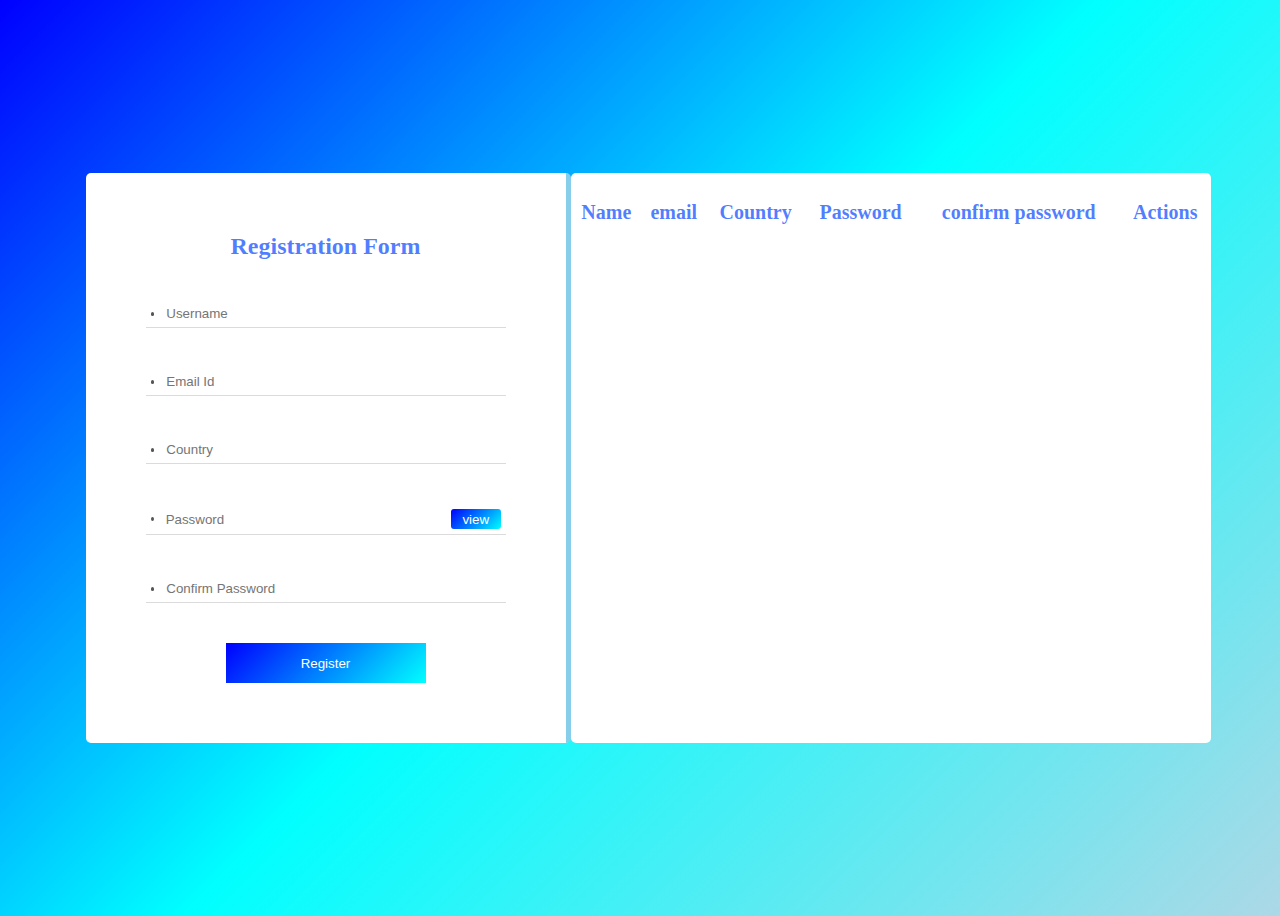
<file: index.html>
<!DOCTYPE html>
<html lang="en">
  <head>
    <meta charset="UTF-8" />
    <meta name="viewport" content="width=device-width, initial-scale=1.0" />
    <title>Registration Form</title>
    <link rel="stylesheet" href="style.css" />
    <link
      rel="stylesheet"
      href="https://cdnjs.cloudflare.com/ajax/libs/font-awesome/6.5.1/css/all.min.css"
    />
  </head>
  <body>
    <div class="main-container">
      <div class="input-container">
        <form id="registrationForm" onsubmit="submitForm(event)">
          <div class="container">
            <div class="formcontainer">
              <h2>Registration Form</h2>

              <div class="border">
                <div class="dot"></div>
                <input
                  type="text"
                  id="username"
                  name="username"
                  placeholder="Username"
                />
              </div>

              <div class="border">
                <div class="dot"></div>
                <input
                  type="email"
                  id="email"
                  name="email"
                  placeholder="Email Id"
                />
              </div>

              <div class="border">
                <div class="dot"></div>
                <input
                  type="text"
                  id="country"
                  name="country"
                  placeholder="Country"
                />
              </div>
              <div class="border">
                <div class="dot"></div>
                <input
                  type="password"
                  id="password"
                  name="password"
                  placeholder="Password"
                />
                <button id="veiwbtn" type="button" onclick="passwordview()">
                  view
                </button>
              </div>

              <div class="border">
                <div class="dot"></div>
                <input
                  type="password"
                  id="confirmPassword"
                  name="confirmPassword"
                  placeholder="Confirm Password"
                />
              </div>
              <button class="btn3" type="submit" id="registerBtn">
                Register
              </button>
            </div>
          </div>
        </form>
      </div>
      <div class="tablecontainer">
        <table id="tabledata">
          <thead>
            <tr>
              <th>Name</th>
              <th>email</th>
              <th>Country</th>
              <th>Password</th>
              <th>confirm password</th>
              <th>Actions</th>
            </tr>
          </thead>
          <tbody id="tablebodydata"></tbody>
        </table>
      </div>
    </div>
    <script>
      const form = document.getElementById("registrationForm");
      const usernameInput = document.getElementById("username");
      const emailInput = document.getElementById("email");
      const countryInput = document.getElementById("country");
      const passwordInput = document.getElementById("password");
      const confirmPasswordInput = document.getElementById("confirmPassword");
      const registerBtn = document.getElementById("registerBtn");
      const editbtn = document.getElementById("editbtn");
      const deletebtn = document.getElementById("deletebtn");
      const tableBody = document.getElementById("tablebodydata");
      let userData = [];
      let userItem;

      function passwordview() {
        const input = document.getElementById("password");
        console.log(typeof input.type);

        if (input.type === "password") {
          input.type = "text";
        } else {
          input.type = "password";
        }
      }

      function editHandler(index) {
        userItem = userData[index];
        console.log("userItem ==>", userItem, registerBtn);
        if (userItem) {
          usernameInput.value = userItem.name;
          emailInput.value = userItem.emailEl;
          countryInput.value = userItem.countryEl;
          passwordInput.value = userItem.passwordEl;
          confirmPasswordInput.value = userItem.confirmpass;
          registerBtn.innerHTML = "Edit User";

          registerBtn.onclick = function () {
            userData[index] = {
              name: usernameInput.value,
              emailEl: emailInput.value,
              countryEl: countryInput.value,
              passwordEl: passwordInput.value,
              confirmpass: confirmPasswordInput.value,
            };

            tableBody.innerHTML = "";

            tablevalues();

            form.reset();
            registerBtn.innerHTML = "Register";
            registerBtn.onclick = submitForm;
          };
        }
      }

      function deleteHandler(index) {
        userData.splice(index, 1);
        tablevalues();
        console.log(userData);
      }

      function tablevalues() {
        userData?.length > 0 &&
          userData?.forEach((data, i) => {
            tablebodydata.innerHTML += `
            <tr>
            <td>${data.name}</td>
            <td>${data.emailEl}</td>
            <td>${data.countryEl}</td>
            <td>${data.passwordEl}</td>
            <td>${data.confirmpass}</td>
            <td><button id="editbtn" onclick="editHandler(${i})"><i class="fa-solid fa-pencil"></i></td></button>
            <td><button id="deletebtn" onclick="deleteHandler(${i})"><i class="fa-solid fa-trash"></i></td></button>
           </tr>  
            `;
          });
      }

      // console.log("userData ===> ", userData);

      function submitForm(event) {
        event.preventDefault();
        if (!userItem) {
          userData.push({
            name: usernameInput?.value,
            emailEl: emailInput?.value,
            countryEl: countryInput?.value,
            passwordEl: passwordInput?.value,
            confirmpass: confirmPasswordInput?.value,
          });
        }  
        console.log("userData ===> ", userData);
        tablebodydata.innerHTML = ""
        tablevalues();
        form.reset();
      }
    </script>
  </body>
</html>
</file>
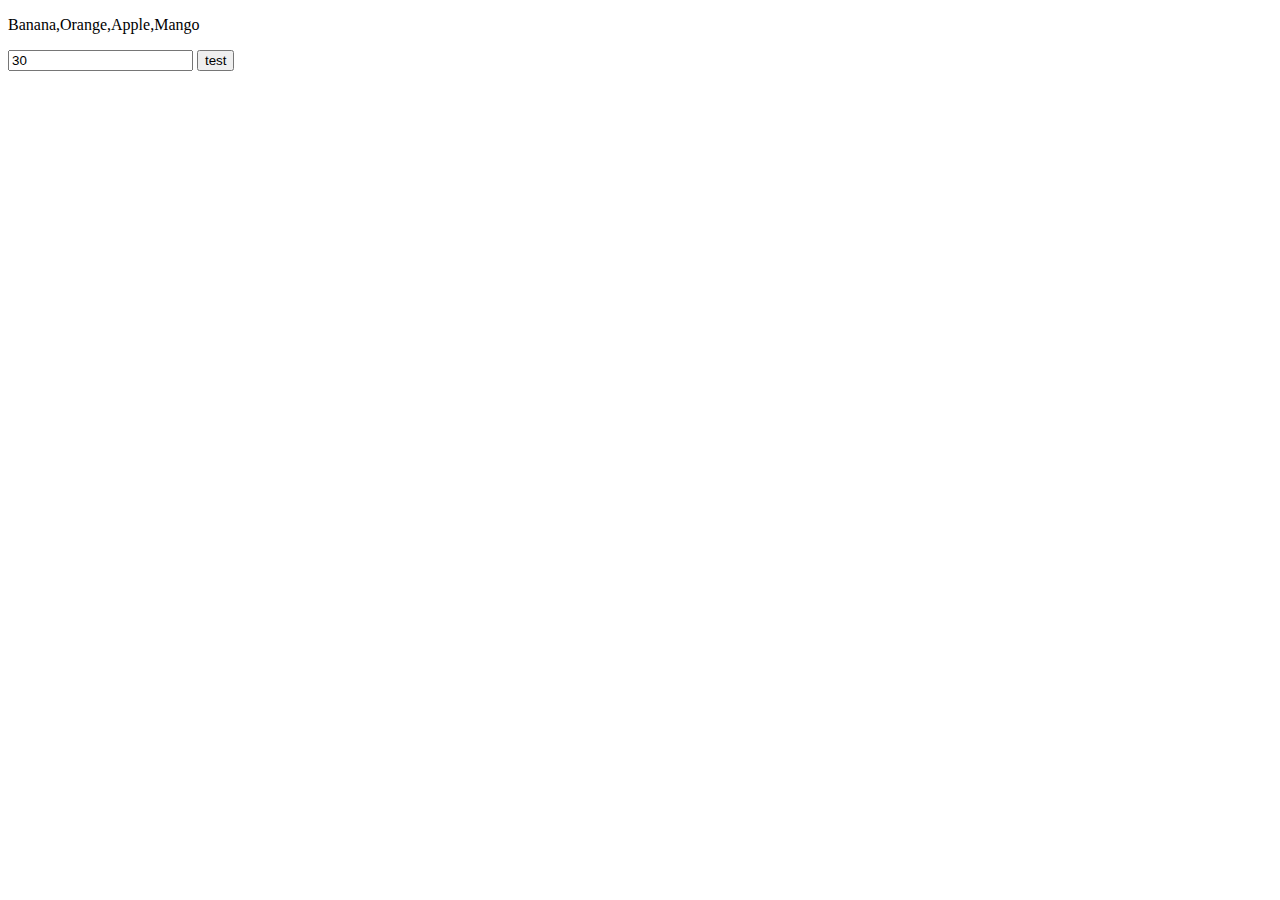
<file: arrays.html>
<!DOCTYPE html>
<html lang="en">
<head>
    <meta charset="UTF-8">
    <meta name="viewport" content="width=device-width, initial-scale=1.0">
    <title>Document</title>
</head>
<body>
    <p id="demo"></p>

  <input type="number" id="getNumber" value="30">
<button onclick="check()">test</button>

    <script>
    // const cars = new Array("Saab" , "Volvo" , "BMW")
    // cars[1]="opel";
    const fruits = ["Banana" , "Orange" , "Apple" , "Mango"];
    let flen = fruits.length;

    let text = " ";
    for(let i = 0; i<flen ; i++){
        text = text  +  fruits[i] + " ";
    }
    document.getElementById("demo").innerHTML = fruits.toString();


    const ages = [32,33,34,16,15,35,23,25,28,30,44];
//     const newArr = ages.filter((items,index)=>{
//         if(items>=20 && items<=30){
//             return items;
//         }
//     });
//   console.log(newArr);

//   function agecheck(){
//   const newArr2 = ages.filter((items,index)=>{
//         if(items> document.getElementById("getNumber").value){
//             return items;
//         }
//     });
//     return newArr2;
// //   console.log(newArr2);
//   }
  
//   console.log(agecheck())
//   function check(){
//     document.getElementById("demo").innerHTML = agecheck();
//   }
// const arr = [10,20,20,30,30,30,40,40,50]
// let obj = {};
// for(let i = 0 ; i < arr.length ; i++){
//   if(obj[arr[i]]){
//     obj[arr[i]]++;
//   }
//   else{
//     obj[arr[i]] = 1;
//   }
  
// }
// console.log(obj);
// Object.keys(obj).forEach((key)=>{
//   if(obj[key]>1){
//     console.log(`${key} is repeated ${obj[key]} times`)
//   }
// });

// const arr=[10,20,20,30,30,30,40];
// let arr2 = [];
// for(let i = 0 ; i<arr.length ; i++){
//      if(arr2.includes(arr[i])){
//        continue;
//      }else{
//       arr2.push(arr[i]);
//      }
// }
// console.log(arr2);

// const arr = [10,20,30,[40,50],60,[70,[80,90]]]
// let result = arr.flat();
// let arr2 = result.flat(6);
// console.log(arr2);

// const arr = [10,20,30,[40,50],60,[70,[80,90]]]

// function print(arr , index){
//  console.log(arr, index);
//    if(index == arr.length){
//     return;
//    }
//    for(let i = index ; i<arr.length ; i++){
//      if(typeof(arr[i]) === "object"){
//     print(arr[i] , i);
//      }
//     // console.log(arr[i]);
//    }
// }
// print(arr,0);

// const myfunction = function(a,b){
//   return a*b;
// }
// let x = myfunction(4,3);
// console.log(x);

// const z = (x,y) =>{
//      return x*y;
// }
// console.log(z(5,5));

// function myFunction(x,y){
//   if(y === undefined){
//     y = 2;
//   }
//   console.log(x * y);
// }
// myFunction(2);
// function sum(...args){
//   let sum=0;
//   for(let arg of args) 
//     sum = sum + arg;
//     return sum;
// }
// let x = sum(4, 9, 16, 25, 29, 100, 66, 77);
// console.log(x);

// function findmax(){
//       let max = -Infinity;
//       for(let i = 0 ; i < arguments.length ; i++){
//         if(arguments[i]>max){
//           max =arguments[i];
//         }
//       }
//       return max;
// }
// document.getElementById("demo").innerHTML = findmax(1,3,10,4,5,8);

// const date = new Date();
// console.log(date);
// console.log(date.getDay());
// console.log(date.getMonth());
// date.toLocaleString('default',{
//     weekday: "long",
//     timeZone: '',
// })


</script>
</body>
</html>
</file>
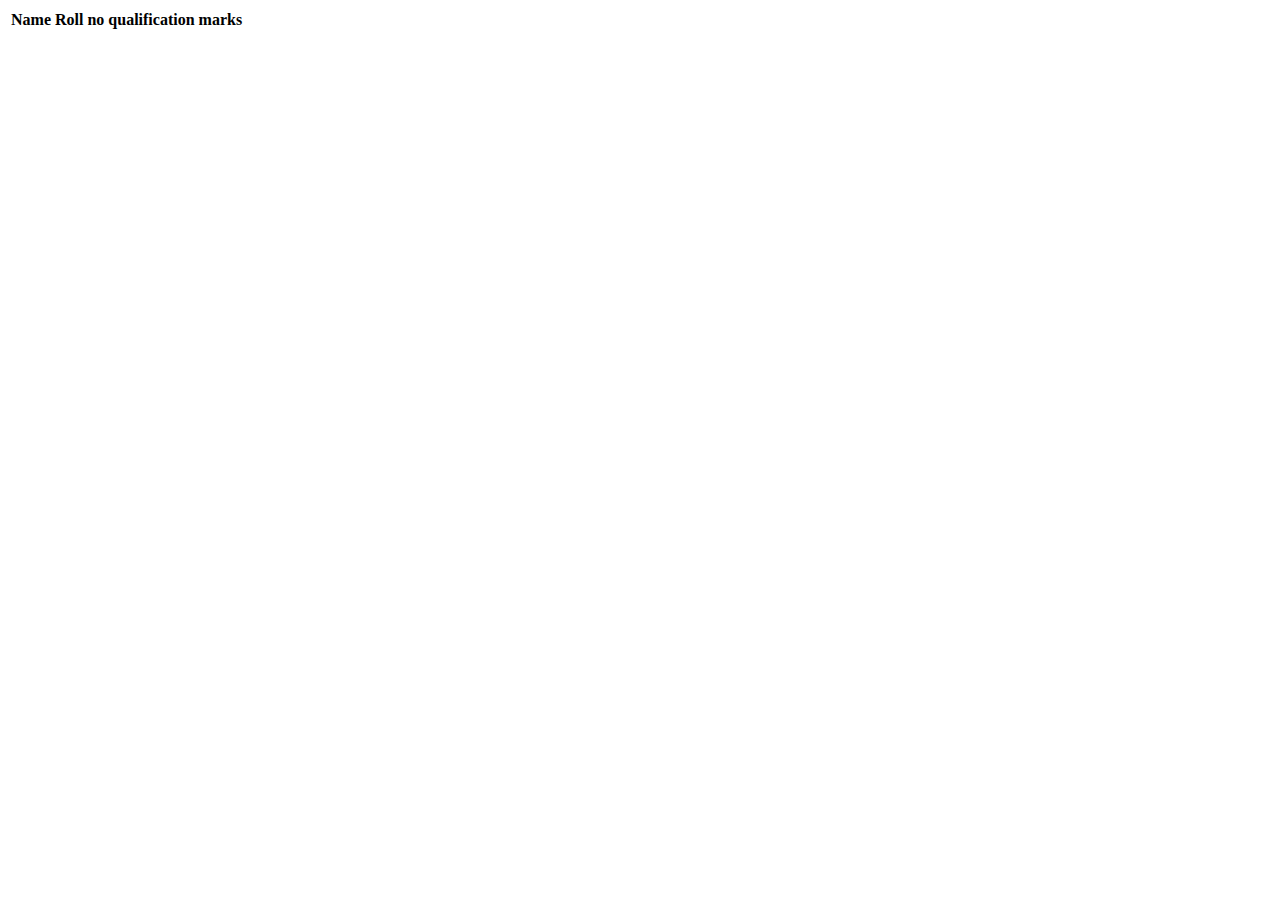
<file: table.html>
<!DOCTYPE html>
<html lang="en">
<head>
    <meta charset="UTF-8">
    <meta name="viewport" content="width=S, initial-scale=1.0">
    <title>Document</title>
</head>
<body>
  <table id="tabledata" onsubmit="submitTable(event)">
    <thead>
        <tr>
            <th id="data1">Name</th>
            <th id="data2">Roll no</th>
            <th id="data3">qualification</th>
            <th id="data4">marks</th>
        </tr>
    </thead>
    <tbody>
      
    </tbody>

    </table>
    
    <div id="userData" style="display:none;">
  <p><Strong>Name</Strong><span id="data1"></span></p>
  <p><strong>Roll no</strong><span id="data2"></span></p>
  <p><strong>qualification</strong><span id="data3"></span></p>
  <p><strong>marks</strong><span id="data4"></span></p>
    </div>

     <script>
           function submitTable(event) {
      event.preventDefault(); // Prevent form submission

      // Get form input values
      var Name = document.getElementById("data1").value;
      var rollno = document.getElementById("data2").value;
      var qualification = document.getElementById("data3").value;
      var marks = document.getElementById("data4").value;


      document.getElementById("data1").textContent = Name;
      document.getElementById("data2").textContent = rollno;
      document.getElementById("data3").textContent = qualification;
      document.getElementById("data4").textContent = marks;
      document.getElementById("userData").style.display = "block";
           }
     </script>

</body>
</html>
</file>
<file: style.css>
body{
    background-image: linear-gradient(135deg ,blue, aqua , lightblue);
    width:100%;
    height:100vh;
    display:flex;
    justify-content: flex-start;
    align-items: center;
}
.main-container{
    width:100%;
    display:flex;
    justify-content: center;
    align-items: center;
}
.container{
    background-color: white;
    padding:60px;
     border-radius: 5px;
     display:flex;
     flex-direction: column;
     gap:10px;
     border-right:5px solid skyblue;
}

.formcontainer{
    display: flex;
    flex-direction: column;
    align-items: center;
    gap:40px;
    h2 {
        color:rgba(0, 68, 255, 0.692);
        padding:0;
        margin:0;
    }
}

.formcontainer input{
    width:100%;
    border:none;
    outline:none;
}

.border{
    width:350px;
    border-bottom:#55555536 1px solid;
    display:flex;
    align-items: center;
    gap:10px;
    padding:5px;
}
#veiwbtn{
    width:60px;
    height:20px;
    border-radius:3px;
    background-image: linear-gradient(135deg ,blue, aqua );
    color:white;
    border:none;
}
.dot{
    width:4px;
    height:4px;
    border-radius:50%;
    background-color:#555;
    border:none;
}

.btn3{
    width:200px;
    height:40px;
    background-image: linear-gradient(135deg ,blue, aqua );
    color:white;
    border:none;
}

.tablecontainer{
    width:50%;
    height:570px;
    border-radius:5px;
    background-color:white;
}

#tabledata {
    width:100%;

    margin-top:25px;
}

.tablecontainer #tabledata tr th{
  text-align: center;
  color: rgba(0, 68, 255, 0.692);
  font-size:20px;
}

.tablecontainer #tablebodydata tr td{
   text-align:center;
}
</file>
